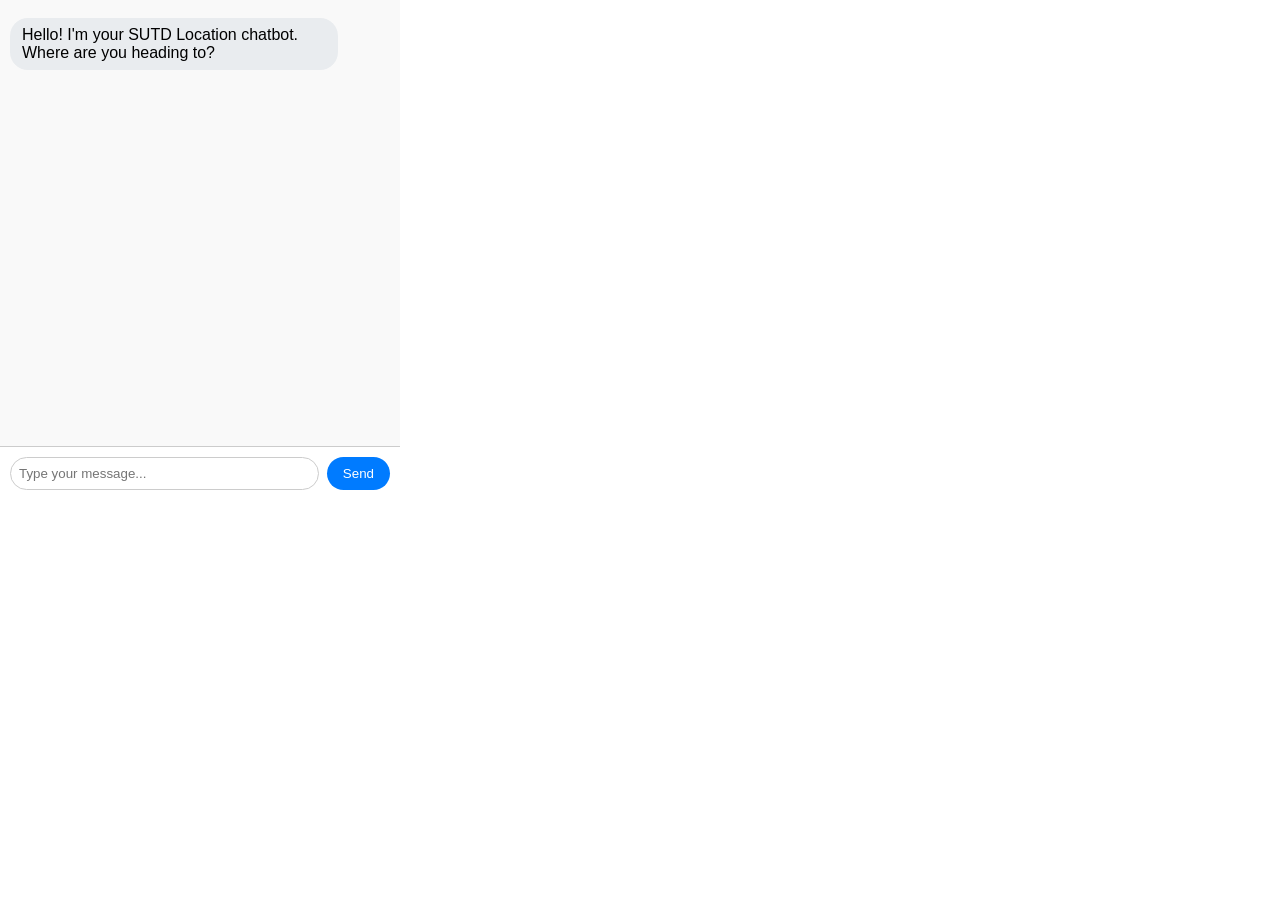
<file: deploy_client_extension/popup.html>
<!DOCTYPE html>
<html>
<head>
  <meta charset="UTF-8">
  <title>Chatbot</title>
  <link rel="stylesheet" href="popup.css">
</head>
<body>
  <div class="chat-container">
    <div class="chat-messages" id="messages">
      <div class="bot-message">Hello! I'm your SUTD Location chatbot. Where are you heading to?</div>
    </div>
    <div class="input-area">
      <input type="text" id="userInput" placeholder="Type your message...">
      <button id="sendBtn">Send</button>
    </div>
  </div>
  <script src="popup.js"></script>
</body>
</html>
</file>
<file: deploy_client_extension/popup.css>
body {
  width: 400px;
  height: 500px;
  margin: 0;
  font-family: sans-serif;
}
.chat-container {
  display: flex;
  flex-direction: column;
  height: 100%;
}
.chat-messages {
  flex: 1;
  overflow-y: auto;
  padding: 10px;
  background: #f9f9f9;
}
.user-message, .bot-message {
  margin: 8px 0;
  padding: 8px 12px;
  border-radius: 18px;
  max-width: 80%;
  word-wrap: break-word;
}
.user-message {
  background: #007bff;
  color: white;
  align-self: flex-end;
  margin-left: auto;
}
.bot-message {
  background: #e9ecef;
  color: black;
}
.input-area {
  display: flex;
  padding: 10px;
  border-top: 1px solid #ccc;
}
#userInput {
  flex: 1;
  padding: 8px;
  border: 1px solid #ccc;
  border-radius: 20px;
}
#sendBtn {
  margin-left: 8px;
  padding: 8px 16px;
  background: #007bff;
  color: white;
  border: none;
  border-radius: 20px;
  cursor: pointer;
}
</file>
